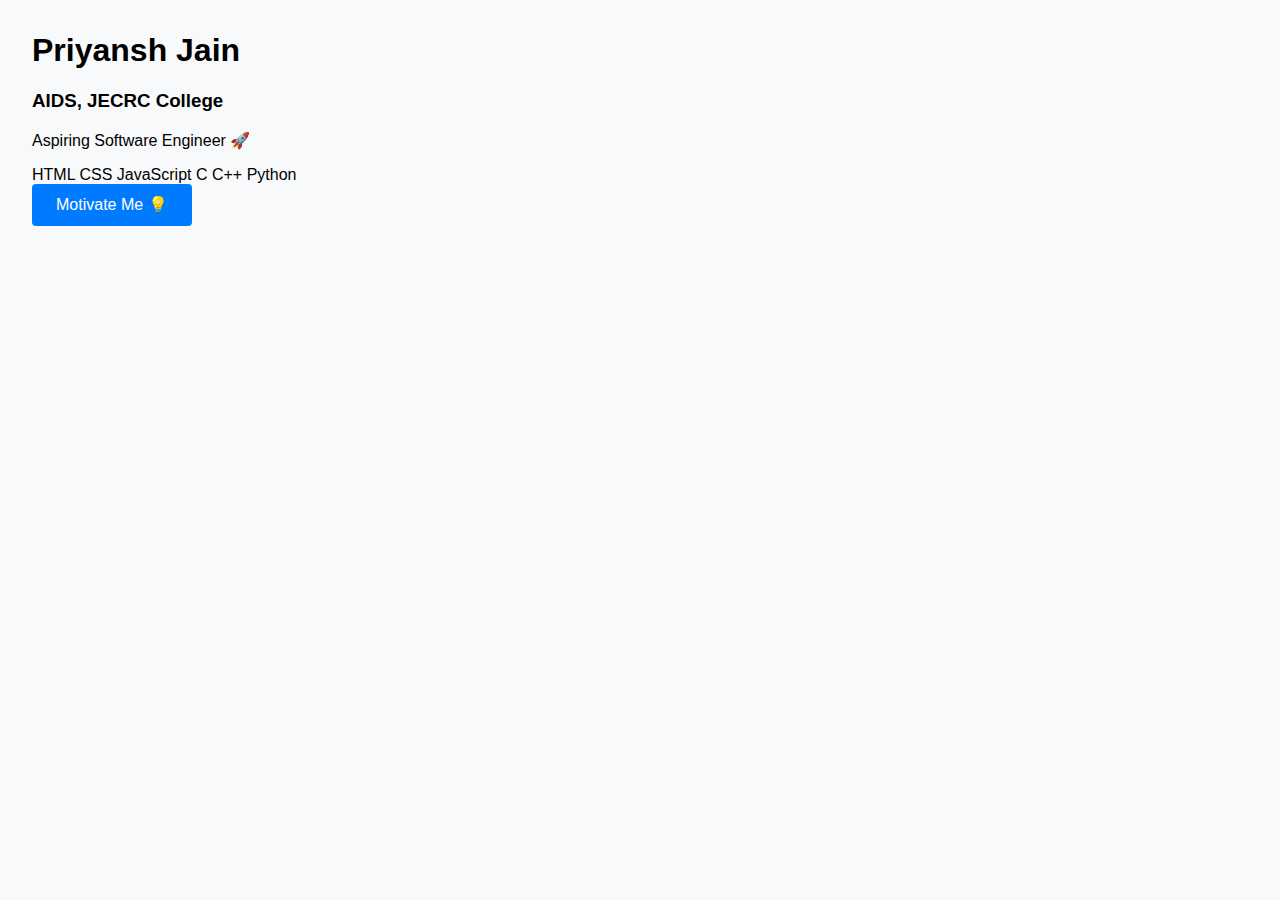
<file: index.html>
<!DOCTYPE html>
<html lang="en">
<head>
  <meta charset="UTF-8" />
  <meta name="viewport" content="width=device-width, initial-scale=1.0"/>
  <title>Developer Profile Card</title>
  <link rel="stylesheet" href="p.css" />
</head>
<body>
  <div class="card" id="profileCard">
    <h1>Priyansh Jain</h1>
    <h3>AIDS, JECRC College</h3>
    <p class="bio">Aspiring Software Engineer 🚀</p>

    <div class="tech-stack">
      <span class="badge">HTML</span>
      <span class="badge">CSS</span>
      <span class="badge">JavaScript</span>
      <span class="badge">C</span>
      <span class="badge">C++</span>
      <span class="badge">Python</span>
    </div>

    <button id="quoteBtn">Motivate Me 💡</button>
    <p id="quoteDisplay" class="quote"></p>
  </div>

  <script src="p.js"></script>
</body>
</html>
</file>
<file: p.css>
body {
      font-family: Arial, sans-serif;
      margin: 2rem;
      background: #f8f9fa;
    }
    form {
      background: #fff;
      padding: 2rem;
      border-radius: 8px;
      max-width: 500px;
      margin: auto;
      box-shadow: 0 4px 12px rgba(0,0,0,0.1);
    }
    .form-group {
      margin-bottom: 1.2rem;
    }
    label {
      display: block;
      font-weight: bold;
      margin-bottom: 0.5rem;
    }
    input, select {
      width: 100%;
      padding: 0.5rem;
      font-size: 1rem;
      border: 1px solid #ccc;
      border-radius: 4px;
    }
    input:focus, select:focus {
      border-color: #007bff;
      outline: none;
    }
    .error {
      color: red;
      font-size: 0.9rem;
      display: none;
    }
    .success {
      border-color: green !important;
    }
    .invalid {
      border-color: red !important;
    }
    .password-toggle {
      position: relative;
    }
    .password-toggle input {
      padding-right: 40px;
    }
    .password-toggle .toggle-visibility {
      position: absolute;
      top: 50%;
      right: 10px;
      cursor: pointer;
      transform: translateY(-50%);
      font-size: 0.9rem;
      user-select: none;
    }
    .strength {
      margin-top: 0.4rem;
      font-size: 0.9rem;
    }
    .strength.weak { color: red; }
    .strength.medium { color: orange; }
    .strength.strong { color: green; }
    button {
      padding: 0.7rem 1.5rem;
      font-size: 1rem;
      background: #007bff;
      color: #fff;
      border: none;
      border-radius: 4px;
      cursor: pointer;
    }
    button:disabled {
      background: #999;
    }
</file>
